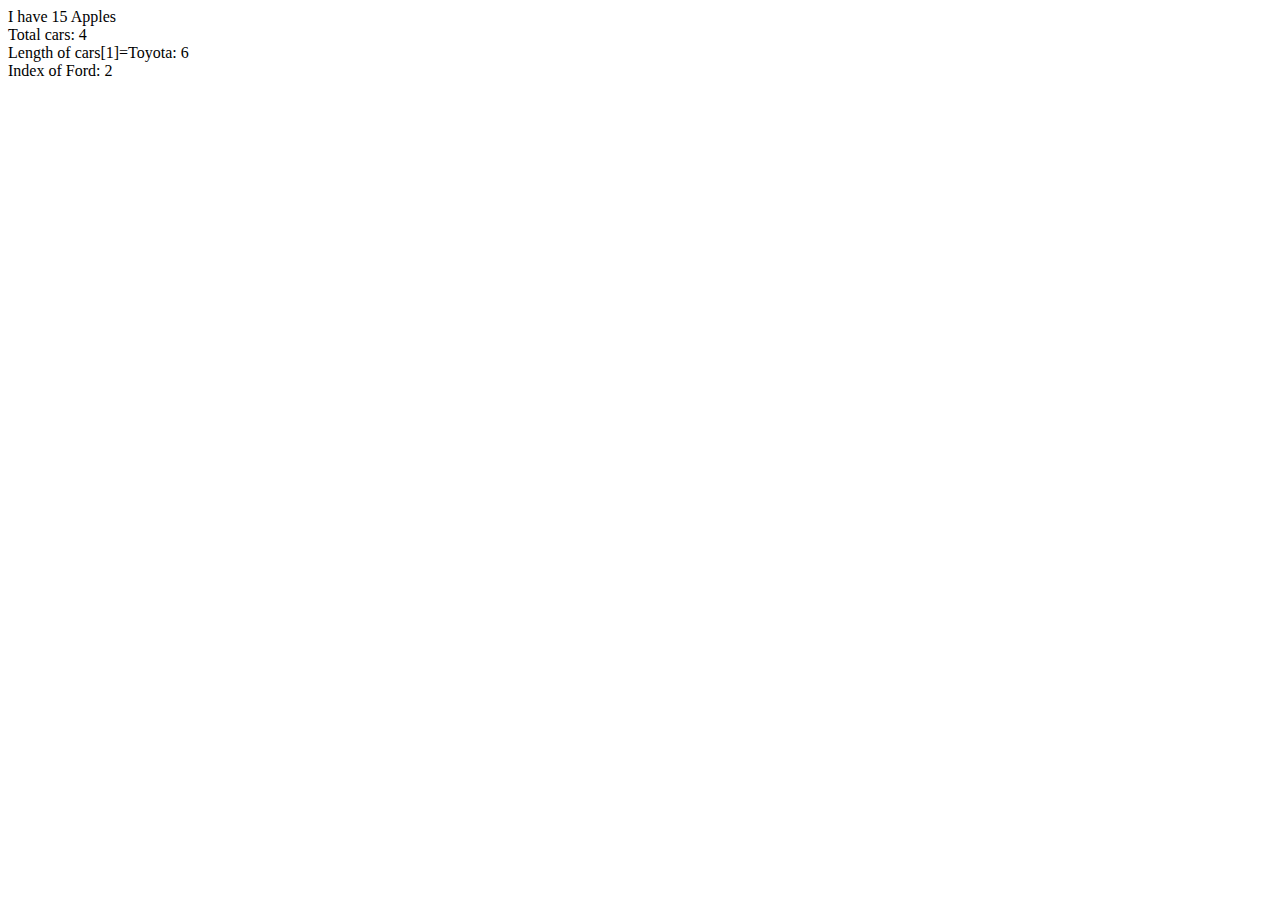
<file: c2s2/index.html>
<html>
  <head>
    <title>c2s2::Chapter-2, Section-2: Variables & Arrays</title>
    <script>
      x = 5;
      y = 10;
      z = x + y;
      var cars = ["Honda", "Toyota", "Ford"];
      cars[3] = "Dodge";
    </script>
  </head>
  <body>
    <script>
      document.write("I have "+ z +" Apples<br>");
      document.write("Total cars: " + cars.length+"<br>");
      document.write("Length of cars[1]=Toyota: " + cars[1].length+"<br>");
      document.write("Index of Ford: "+ cars.indexOf("Ford")+"<br>");
    </script>
  </body>
</html>
</file>
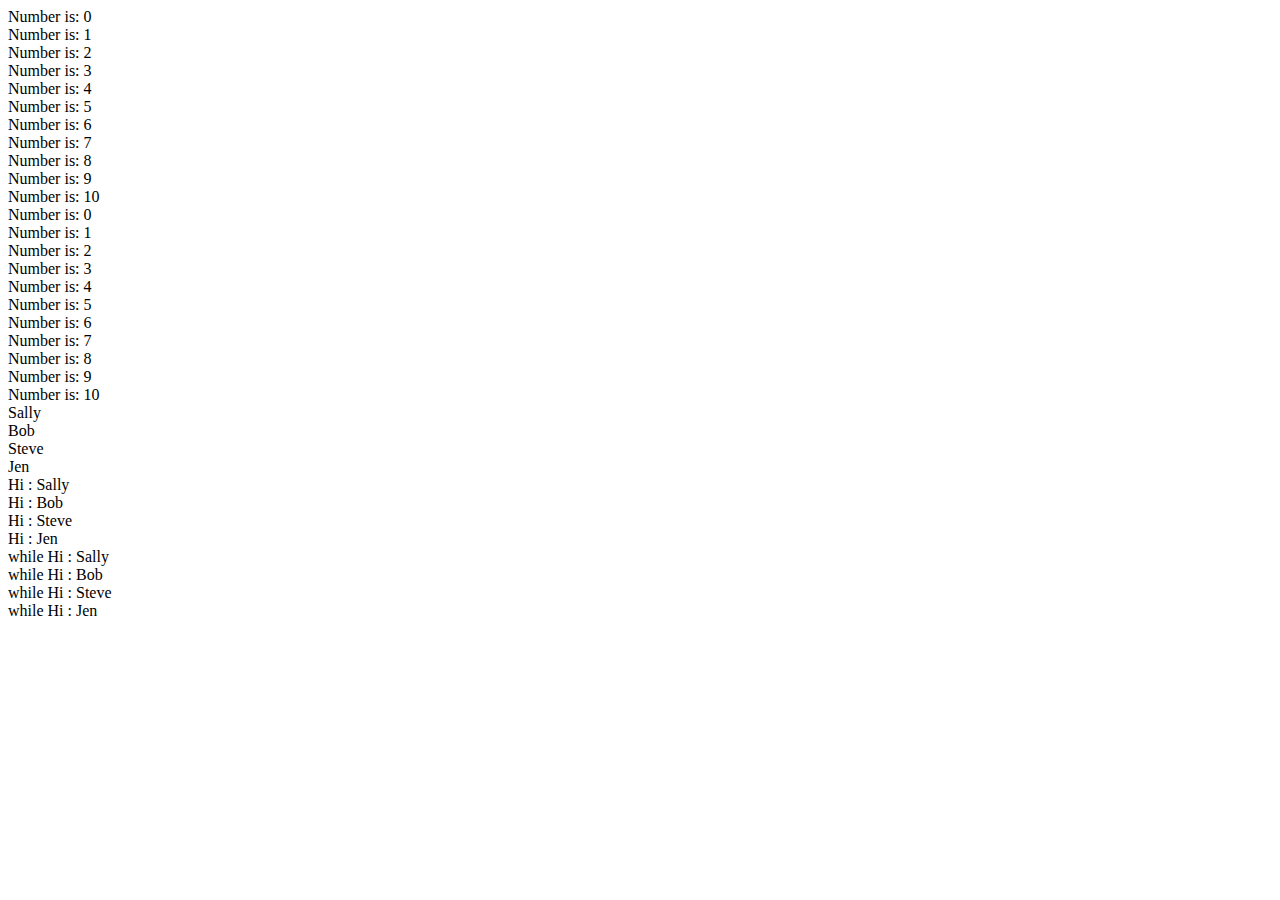
<file: c2s3/index.html>
<html>
  <head>
    <title>c2s3: Loops</title>
    <script>
    var people = ["Sally", "Bob", "Steve", "Jen"];
    </script>
  </head>
  <body>
    <script>
    for (i=0; i<=10; i++) {
	document.write("Number is: " + i +"<br>");
    }

    var k = 0;
    while (k<=10){
	document.write("Number is: " + k +"<br>");
    k++;
    }

    for (p in people){
	document.write(people[p]+"<br>");
    }

    for (i=0; i<people.length; i++) {
	document.write("Hi : " + people[i] +"<br>");
    }

    i = 0;
    while(i<people.length){
	document.write("while Hi : " + people[i] +"<br>");
	i++;
    }
    </script>
  </body>
</html>
</file>
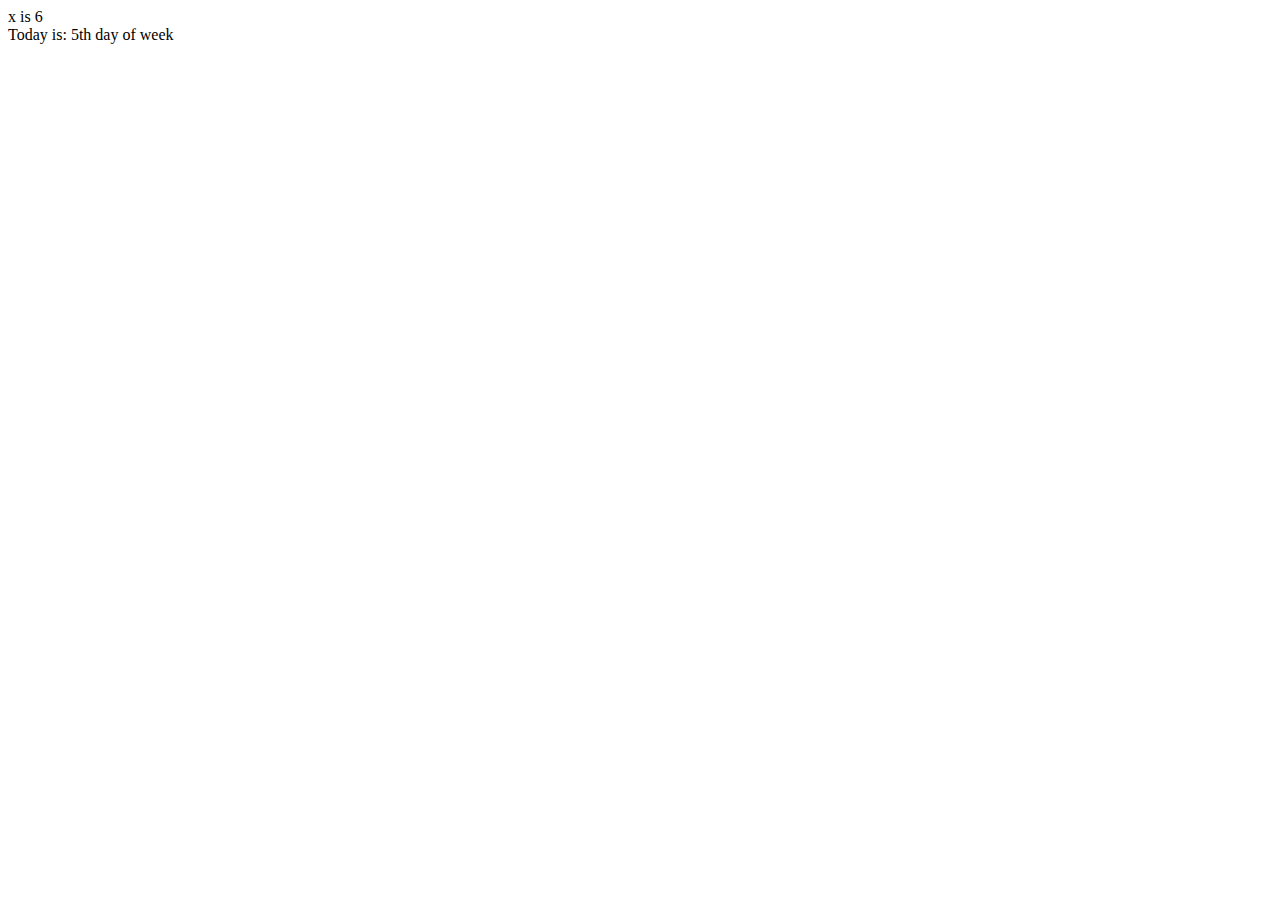
<file: c2s5/index.html>
<html>
  <head>
    <title>c2s5: Conditions</title>
    <script>
    x = 6;
    </script>
  </head>
  <body>
    <script>
      if (x>5 && x<10){
	alert("x is greater than 5");
      } else if(x<5) {
	  alert("x is less than 5");
      } else {
	  alert("x is equal to 5");
      }

switch(x){
case 2:
    document.write("x is 2");
    break;
case 6:
    document.write("x is 6");
    break;
default:
    document.write("x is not 2 or 6");
    break;
}

document.write("<br>");
var day = new Date().getDay();
document.write("Today is: "+ day +"th day of week");
    </script>
  </body>
</html>
</file>
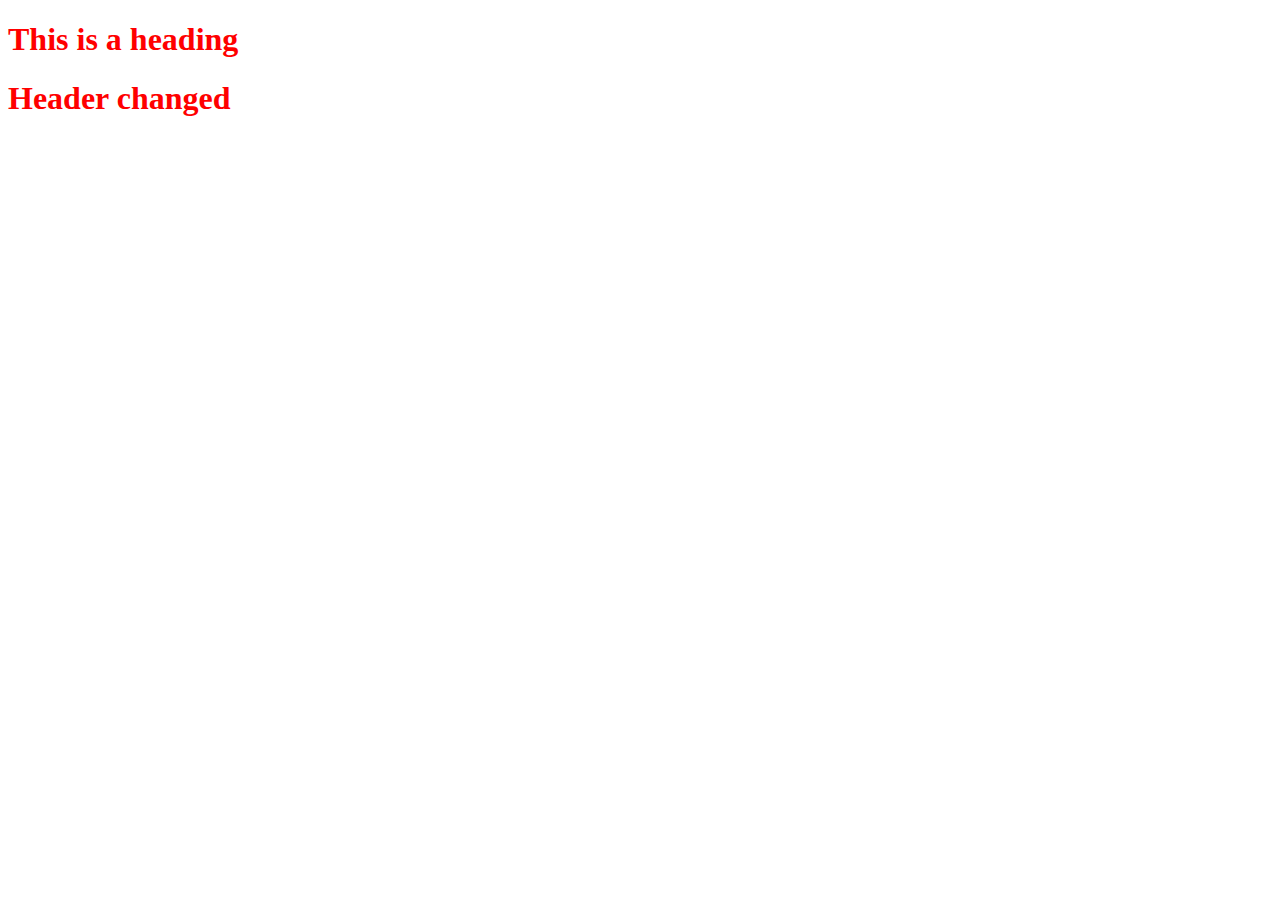
<file: c2s6/index.html>
<!Doctype html>
<html>
  <head>
    <title>JQ Objects & events</title>

    <style>
      .red{color:red};
    </style>

    <script type="text/javascript" src="jquery.js">
    </script>

    <script>
      $(document).ready(function(){
      $("h1.myClass").html("Header changed"); <!-- this is same as .innerHTML() -->
      $("h1").addClass('red');
      })

    </script>
  </head>
  <body>
    <h1>This is a heading</h1>
    <h1 class="myClass">Another method</h1>
  </body>
</html>
</file>
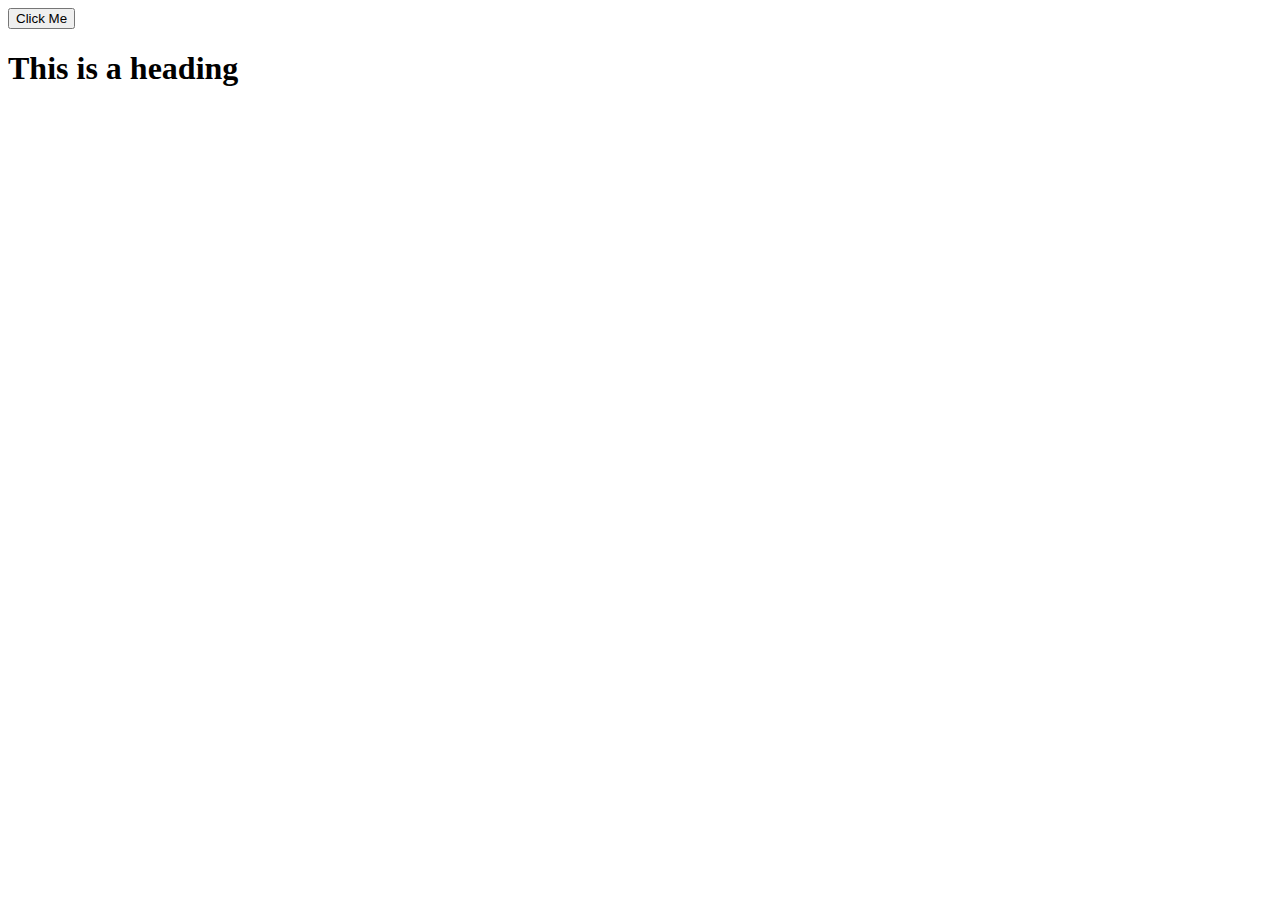
<file: events/index.html>
<html>
  <head>
    <title>JS events</title>
    <script>
      function sayHi(){
      alert("Hi");
      }

      function changeMe(){
      var heading = document.getElementById("heading");
      heading.innerHTML = "No kidding";
      <!-- change the text of element with id 'heaading' -->
      }

      function changeMeBack(){
      var heading = document.getElementById("heading");
      heading.innerHTML = "This is a heading";
      }
    </script>
  </head>
  <body onload="return sayHi()">
    <button onClick="return sayHi()">Click Me</button>
    <h1 id="heading" onmouseover="return changeMe()"
    onmouseout="return changeMeBack()">This is a heading</h1>
  </body>
</html>
</file>
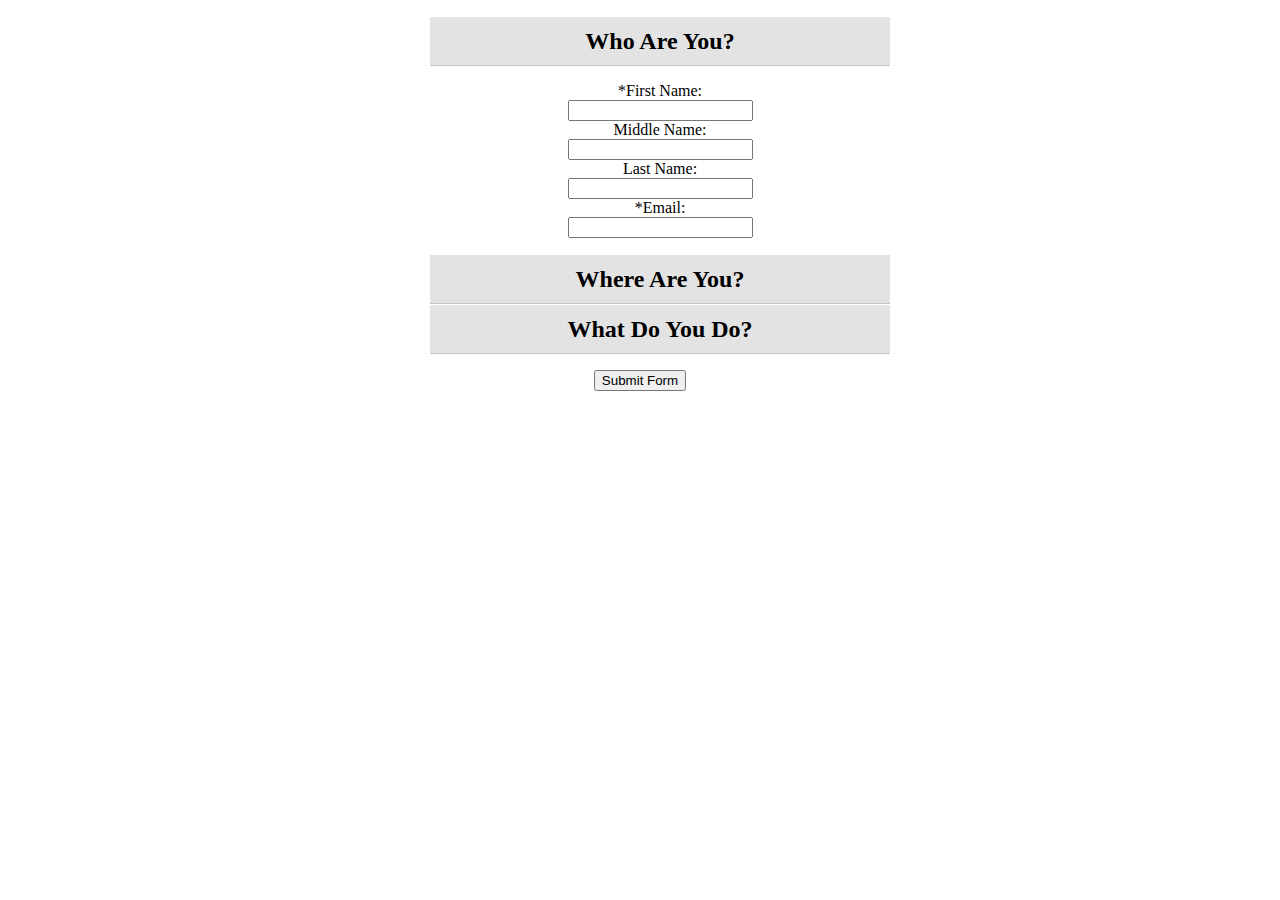
<file: project/index.html>
<!Doctype html>
<html>
  <head>
    <title>Project: Tabbed form</title>

    <link rel="stylesheet" href="css/style.css" type="text/css">

    <script type="text/javascript" src="js/jquery.js"></script>
    <script type="text/javascript" src="js/animation.js"></script>
    <script type="text/javascript" src="js/validation.js"></script>

  </head>
  <body>
    <form name="myform" onsubmit="return validateForm()">
      <ul>
	<li class="title">Who Are You?</li>
	<li class="fields">
	  <label>*First Name:</label><br />
	  <input id="first_name" class="req" type="text" /><br />
	  <label>Middle Name:</label><br />
	  <input id="middle_name" type="text" /><br />
	  <label>Last Name:</label><br />
	  <input id="last_name" type="text" /><br />
	  <label>*Email:</label><br />
	  <input id="email" class="req" type="text" /><br />
	</li>
	<li class="title">Where Are You?</li>
	<li class="fields">
	  <label>City:</label><br />
	  <input id="city" type="text" /><br />
	  <label>*State:</label><br />
	  <input id="state" class="req" type="text" /><br />
	  <label>Country:</label><br />
	  <input id="country" type="text" /><br />
	</li>
	<li class="title">What Do You Do?</li>
	<li class="fields">
	  <label>*Occupation:</label><br />
	  <input id="occupation" class="req" type="text" /><br />
	  <label>Company:</label><br />
	  <input id="company" type="text" /><br />
	  <label>Company Location:</label><br />
	  <input id="location" type="text" /><br />
	</li>
      </ul>
      <input type="submit" value="Submit Form" />
    </form>
  </body>
</html>
</file>
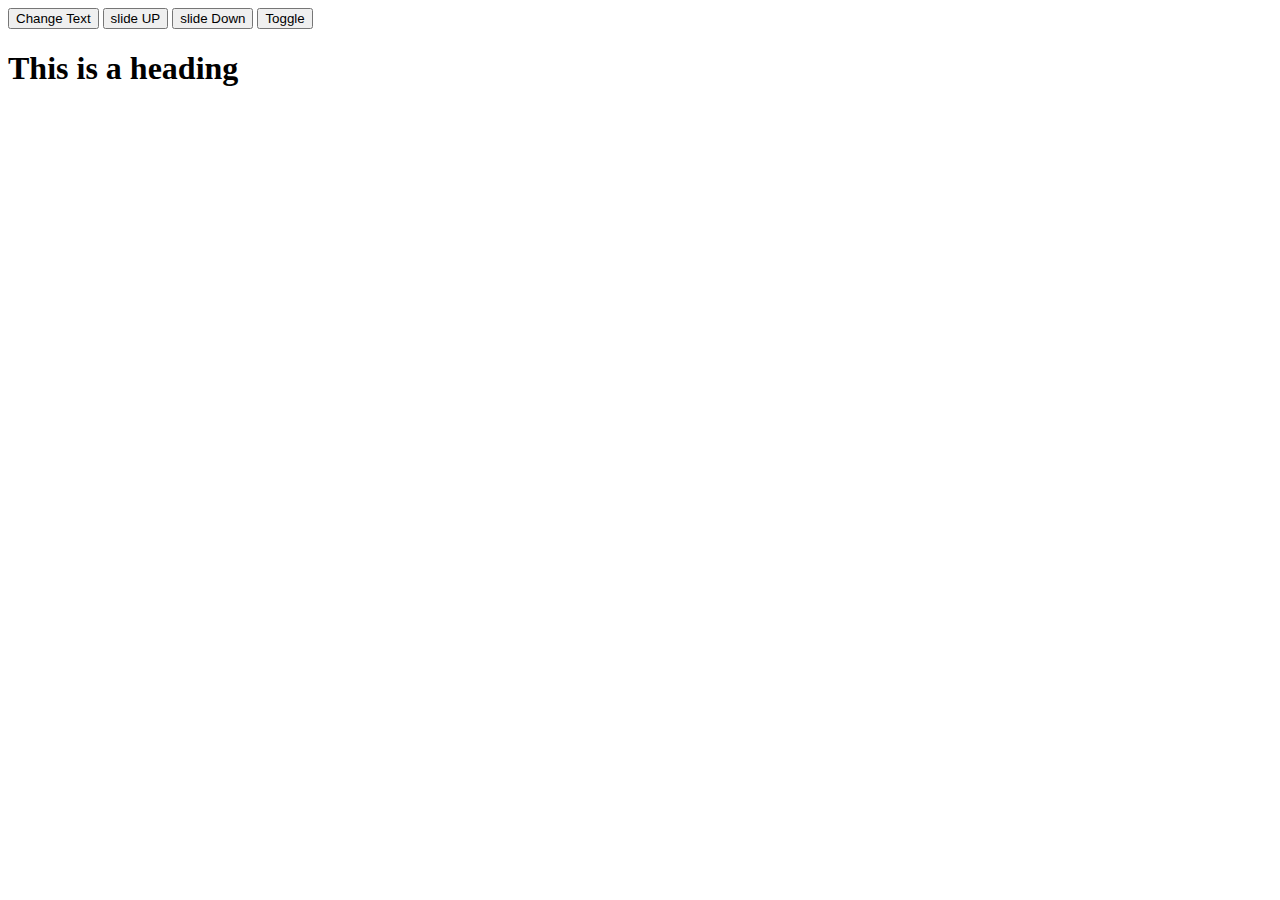
<file: c2s6/ex_events.html>
<!Doctype html>
<html>
  <head>
    <title>JQ Objects & events</title>

    <style>
      .red{color:red};
    </style>

    <script type="text/javascript" src="jquery.js">
    </script>

    <script>
      $(document).ready(function(){

      $("button.changeText").click(function(){
      $("h1.changeText").html("Here is some new text");
      });

      $("button.slideUp").click(function(){
      $("h1.changeText").slideUp(200);
      });

      $("button.slideDown").click(function(){
      $("h1.changeText").slideDown(200);
      });

      $("button.DisplayText").click(function(){
      $("h1.changeText").slideToggle(200);
      });

      })

    </script>
  </head>
  <body>
    <button class="changeText">Change Text</button>
    <button class="slideUp">slide UP</button>
    <button class="slideDown">slide Down</button>
    <button class="DisplayText">Toggle</button>
    <h1 class="changeText">This is a heading</h1>
  </body>
</html>
</file>
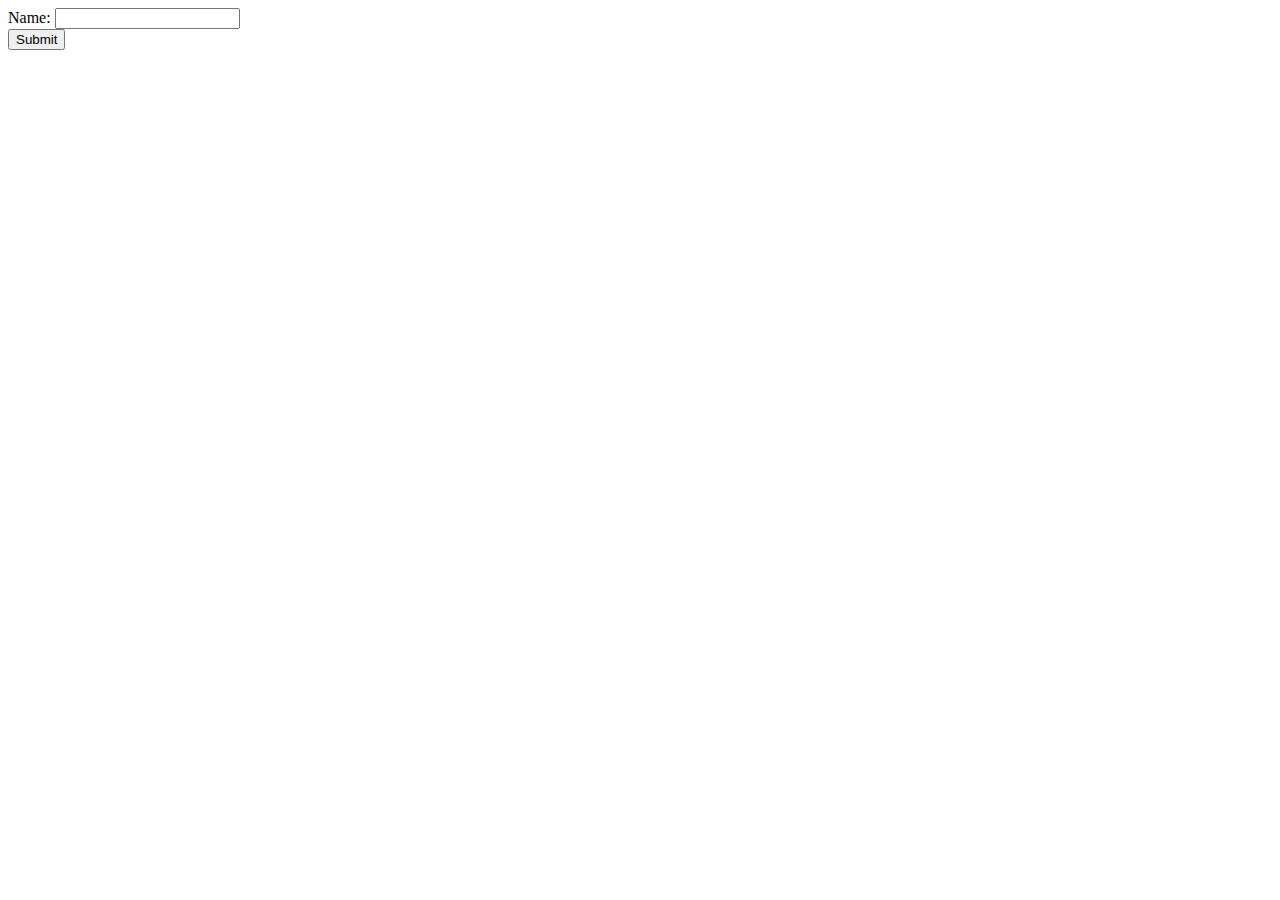
<file: events/ex_form.html>
<html>
  <head>
    <title>JS events</title>
    <script>
      function focusIn(x){
      x.style.background = "yellow";
      }

      function blurOut(x){
      x.style.background = "white";
      }
    </script>
  </head>
  <body>
    <form>
      Name: <input type="text" onfocus="focusIn(this)" onblur="blurOut(this)" name="name"><br />
      <input type="submit" value="Submit">
    </form>
  </body>
</html>
</file>
<file: project/css/style.css>
body {
    width: 500px;
    margin: auto;		/*center*/
    text-align: center;
}

li {
    list-style:none;
}

li.fields {
    margin: 0;
    padding: 1em 0;
}

li.title {
    cursor: pointer;
    font-weight: bold;
    font-size : 1.5em;
    line-height: 2em;
    background: #e3e3e3;
    border-bottom: 1px solid #c5c5c5;
    border-top: 1px solid white;
}

.hide { display: none;}
</file>
